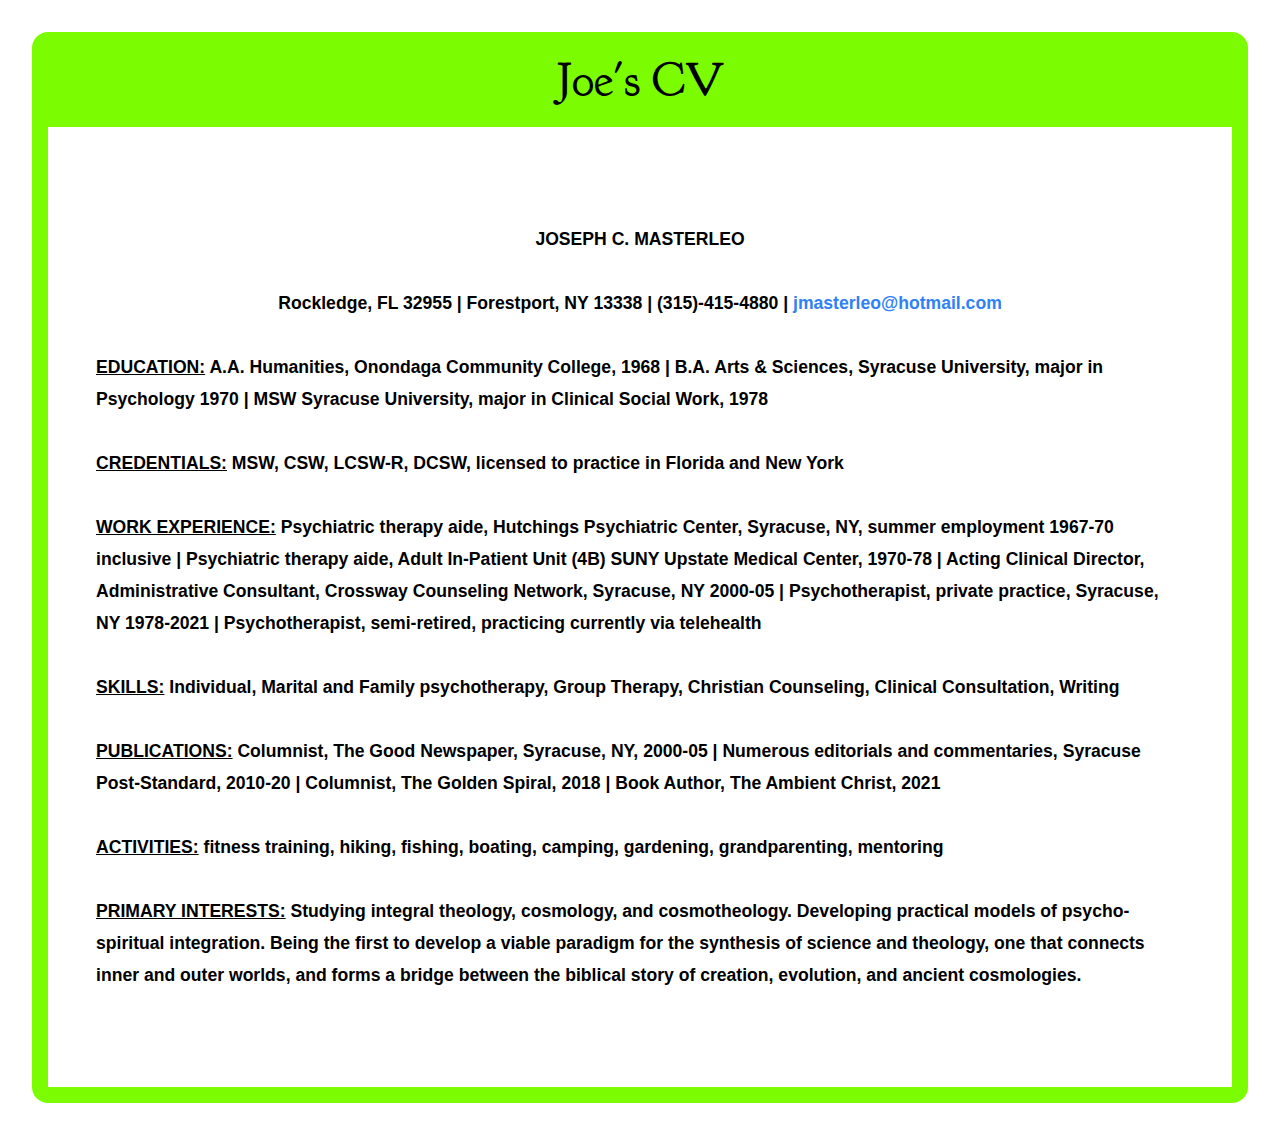
<file: page-3.html>
<!DOCTYPE html>
<html lang="en">
<head>
    <meta charset="UTF-8">
    <meta name="viewport" content="width=device-width, initial-scale=1.0, maximum-scale=12.0, minimum-scale=.25, user-scalable=yes"/>
    <meta http-equiv="X-UA-Compatible" content="ie=edge">
    <title>The Ambient Christ</title>
    <link rel="stylesheet" href="https://cdnjs.cloudflare.com/ajax/libs/font-awesome/4.7.0/css/font-awesome.min.css">
    <link rel="stylesheet" href="public/css/styles.css">
    <script type="text/javascript" src="https://cdnjs.cloudflare.com/ajax/libs/jquery/3.1.0/jquery.min.js"></script>
    <link rel="stylesheet" href="https://cdn.jsdelivr.net/npm/swiper@9/swiper-bundle.min.css" />

    <meta name="HandheldFriendly" content="true"/>
    <meta name="MobileOptimized" content="320"/>

    <meta name="description"
    content="The author has been widely published as a columnist in newspaper editorials and commentaries, sports websites, a Christian newspaper, and other venues specializing in the synthesis science and spirituality."/>

    <link rel="apple-touch-icon" sizes="180x180" href="public/icons/apple-touch-icon.png">
    <link rel="apple-touch-startup-image" href="public/img/white-banner.png">
    <link rel="icon" type="image/png" sizes="32x32" href="public/icons/favicon-32x32.png">
    <link rel="icon" type="image/png" sizes="16x16" href="public/icons/favicon-16x16.png">
    <link rel="manifest" href="public/icons/site.webmanifest">
    <link rel="shortcut icon" href="public/icons/favicon.ico">
    <meta name="msapplication-TileColor" content="#da532c">
    <meta name="msapplication-config" content="public/icons/browserconfig.xml">
    <meta name="theme-color" content="#ffffff">

</head>
<body>
    <div class="custom-section-2" id="cvSection">
        <h1>Joe's CV</h1>
        <div class="cv">
            <div class="centered-text">
                <p>JOSEPH C. MASTERLEO</p>
                <p>Rockledge, FL 32955 | Forestport, NY 13338 | (315)-415-4880 | <a href="mailto:">jmasterleo@hotmail.com</a> </p>
            </div>
            <p>
                <u>EDUCATION:</u> A.A. Humanities, Onondaga Community College, 1968 | B.A. Arts & Sciences, Syracuse University, major in Psychology 1970 | MSW Syracuse University, major in Clinical Social Work, 1978
            </p>
            <p>
                <u>CREDENTIALS:</u> MSW, CSW, LCSW-R, DCSW, licensed to practice in Florida and New York
            </p>
            <p>
                <u>WORK EXPERIENCE:</u> Psychiatric therapy aide, Hutchings Psychiatric Center, Syracuse, NY, summer employment 1967-70 inclusive | Psychiatric therapy aide, Adult In-Patient Unit (4B) SUNY Upstate Medical Center, 1970-78 | Acting Clinical Director, Administrative Consultant, Crossway Counseling Network, Syracuse, NY 2000-05 | Psychotherapist, private practice, Syracuse, NY 1978-2021 | Psychotherapist, semi-retired, practicing currently via telehealth
            </p>
            <p>
                <u>SKILLS:</u> Individual, Marital and Family psychotherapy, Group Therapy, Christian Counseling, Clinical Consultation, Writing
            </p>
            <p>
                <u>PUBLICATIONS:</u> Columnist, The Good Newspaper, Syracuse, NY, 2000-05 | Numerous editorials and commentaries, Syracuse Post-Standard, 2010-20 | Columnist, The Golden Spiral, 2018 | Book Author, The Ambient Christ, 2021
            </p>
            <p>
                <u>ACTIVITIES:</u> fitness training, hiking, fishing, boating, camping, gardening, grandparenting, mentoring
            </p>
            <p>
                <u>PRIMARY INTERESTS:</u> Studying integral theology, cosmology, and cosmotheology. Developing practical models of psycho-spiritual integration. Being the first to develop a viable paradigm for the synthesis of science and theology, one that connects inner and outer worlds, and forms a bridge between the biblical story of creation, evolution, and ancient cosmologies.
            </p>
        </div>
    </div>

    <script src="https://cdn.jsdelivr.net/npm/swiper@9/swiper-bundle.min.js"></script>
    <script src="public/js/main.js" async></script>
</body>
</html>
</file>
<file: public/css/styles.css>
@import url('https://fonts.googleapis.com/css2?family=Goudy+Bookletter+1911&display=swap');

/* default/primary codes */
* {
    margin: 0;
    padding: 0;
    box-sizing: border-box;
    border: 0;
}

html {
    scroll-behavior: smooth;
}

body {
    font-family: 'Goudy Bookletter 1911', sans-serif;
    width: 100%;
    font-size: 14pt;
}

h1 {
    font-weight: 500;
    font-size: 35pt;
    text-align: center;
}

a {
    text-decoration: none;
    color: black;
}

/* colored boxes */
.top-text, .intro-text, .bulleted-section, .box-text {
    border:solid 12pt #1F5B65;
    padding: 1rem;
    margin: auto;
    width: 70%;
}

/* readmore/readless texts */
.seeMore, .seeLess, .seeMoreReview, .seeLessReview, .seeMoreStyle {
    color: #1f5b65;
    cursor: pointer;
}

/* header */
header {
    /* background: linear-gradient(to right, #aedfff, white, #ffd6cc); */
    background: linear-gradient(to right, #aedfff, #d3e3f7, #ffd6cc);
    /* min-height: 80vh; */
    border-bottom: var(--main-color) 2px solid;
    padding: 24pt 0;
    margin: 32px 0;
    background-size: 200% 200%;
    animation: gradient 5s ease infinite;
}

header:nth-child(1) {
    margin-top: 0;
    padding-top: 0;
}

header h1 {
    text-align: center;
}

header h2 {
    text-align: center;
    font-weight: 500;
}

/* top-section */
.top-row {
    display: flex;
    justify-content: center;
    flex-direction: column;
    align-items: center;
    flex-wrap: wrap;
}

.box-wrapper {
    padding: 0rem;
    text-align: left;
    margin: auto;
}

.header-image {
    display: flex;
    justify-content: center;
}

/* top book cover */
header img {
    width: 270px;
}

header video {
    width: 270px;
    position: relative;
    padding-top: 7pt;
    padding-bottom: 0pt;
}

@media screen and (max-width: 450px) {
    header img {
        width: 95%;
    }
    /* header video {
        width: 95vw;
    } */
}

.header-image {
    float: left;
    padding-left: 1rem;
}

/* book award images */
.top-images {
    display: flex;
    justify-content: center;
    gap: 12pt;
    flex-wrap: wrap;
    padding-top: 25px;
    padding-bottom: 25px;
    margin-top: 24pt;
}

.top-images img {
    /* width: 17.25rem; */
    /* object-fit: contain; */
    width: 240px;
    height: 240px;
    border: 6pt #006571 solid;
}

/* These codes below aren't used. Delete if unnecessary, you might not need them anymore, I'm not sure. */
/* header .header-links {
    display: flex;
    flex-wrap: wrap;
    gap: 12pt;
    padding: 12pt 0;
}

header .header-links a {
    color: white;
    padding: 6pt 12pt;
    background-color:#6d6d6d80;
    border-radius: 2.4pt;
    transition: 0.1s;
}

header .header-links a:hover {
    opacity: 90%;
}

header .header-links a:first-child {
    background-color: #ff7e5f;
} */

/* introduction section */
.intro-header {
    margin: 24pt 0;
}

@media screen and (max-width: 425px) {
    .intro-header, .book-reviews h1 {
        font-size: 33pt;
    }
}

/* bulleted-section */
.bulleted-section {
    border: none;
}

.top-list-wrap {
    /* display: flex;
    align-items: flex-start; */
    background: white;
    justify-content: center;
}

.top-six-bullets {
    padding-top: 12pt;
    padding-right: 12pt;
}

.next-bullets {
    background-color: white;
    padding-right: 12pt;
}

@media screen and (max-width: 1580px) {
    /* .top-list-wrap {
        flex-direction: column;
    } */
    .header-image {
        margin: 0 auto;
    }
    
    /*
    .top-six-bullets {
        padding-left: 2rem;
    } */
}

.bulleted-section, .link-below-bio {
    margin: auto;
    padding: 30pt;
}

.bulleted-section b {
    font-size: 22pt;
}

.bulleted-text {
    display: flex;
    flex-direction: column;
}

/* .bulleted-text p {
    padding-left: 36pt;
} */

.bulleted-text span {
    font-size: 90pt;
    line-height: 36pt;
    margin-top: -14pt;
}

.next-bullets span {
    position: absolute;
}

.next-bullets p {
    padding-left: 26pt;
    line-height: 1.15;
}

.top-six-bullets {
    min-height: 406.5px;
}

.top-six-bullets > div {
    display: flex;
    line-height: 1.15;
    align-items: start;
}

.top-six-bullets > div:nth-child(1) {
    display: block;
    padding-left: 300px;
    padding-right: 6pt;
    padding-top: 14pt;
}

@media screen and (max-width: 565px) {
    .header-image {
        margin: auto;
        float:initial;
        width: 95%;
        margin-bottom: 1rem;
    }
    .top-six-bullets > div:nth-child(1) {
        padding: 0;
        padding-left: 12pt;
        padding-top: 0;
    }
}

/* video section */
.video-container {
    width: 70%;
    margin: 32px auto;
}

.video-container:nth-child(1) {
    margin-top: 0;
}

.video-section {
    position: relative;
    padding-bottom: 56.25%; /* 16:9 */
    height: 0;
}

.video-section iframe {
    position: absolute;
    top: 0;
    left: 0;
    width: 100%;
    height: 100%;
    border: #1f5b65 12pt solid;
  }

/* iframe {
    position: absolute;
    top: 0;
    left: 0;
    width: 50rem;
    height: 30rem;
    border: #1f5b65 1rem solid;
} */

/* @media screen and (max-width:900px) {
    .video-section {
        width: 45rem;
        padding-bottom: 27rem;
    }
    iframe {
        width: 45rem;
        height: 27rem;
    }
}

@media screen and (max-width:800px) {
    .video-section {
        width: 40rem;
        padding-bottom: 23rem;
    }

    iframe {
        width: 40rem;
        height: 23rem;
    }
}

@media screen and (max-width:700px) {
    .video-section {
        width: 35rem;
        padding-bottom: 20rem;
    }
    iframe {
        width: 35rem;
        height: 20rem;
    }
}

@media screen and (max-width:600px) {
    .video-section {
        width: 30rem;
        padding-bottom: 17rem;
    }
    iframe {
        width: 30rem;
        height: 17rem;
    }
}

@media screen and (max-width:500px) {
    .video-section {
        width: 20rem;
        padding-bottom: 12rem;
    }
    iframe {
        width: 20rem;
        height: 12rem;
    }
} */

/* purchase section */
.purchase-section {
    background-color: #dff3ff;
    border-radius: 1rem;
    width: 95%;
    margin: 24pt auto;
    padding: 12pt;
    margin-bottom: 0;
}

.purchase-methods {
    width: 100%;
    margin: 24pt 0;
}

.method-row {
    display: flex;
    flex-wrap: wrap;
    justify-content: center;
    gap: 24pt;
    margin-bottom: 24pt;
}

.purchase-methods .method {
    display: flex;
    flex-direction: column;
    gap: 24pt;
    justify-content: end;
    align-items: center;
    padding: 24pt;
    border-radius: 12pt;
    width: 204.01pt;
}

.purchase-methods img {
    height: 48pt;
    object-fit: cover;
}

.purchase-methods a {
    color: white;
    padding: 6pt 12pt;
    background-color:#006571 ;
    border-radius: 2.4pt;
    transition: 0.1s;
}

.purchase-methods a:hover {
    opacity: 90%;
}

/* page-2 */
.other-writings {
    margin: 24pt 0;
}
.other-writings h5 {
    margin-bottom: 24pt;
}
.other-writings img {
    max-width: 100%;
    margin-bottom: 18pt;
}

/* .other-writings-box {
    max-width: 346px;
} */

.other-writings-text {
    /* text-align: center; */
    border-left: #007a00 solid 3.6pt ;
    background-color: #ecececea;
    padding: 6pt 12pt;
    line-height: 30pt;
    width: 504.01pt;
    font-weight: bold;
    /* margin: auto; */
}

@media screen and (max-width: 760px) {
    .other-writings-text {
        width: 100%;
    }
}

.line {
    height: 12pt;
    width: 100%;
    background-color: #18820a ;
    margin-bottom: 6pt;
}

/* .larger-box {
    max-width: 600px;
}
.other-writings-text-2 {
    text-align: center;
    font-weight: bold;
    margin: 2rem auto;
} */

/* biography section */
#biography {
    background: linear-gradient(to right, #aedfff, white, #ffd6cc);
    /* background: #4681ffc2; */
	background-size: 400% 400%;
	animation: gradient 5s ease infinite;
	text-align: left;
}

@keyframes gradient {
    0% {
        background-position: 0% 50%;
    }
    50% {
        background-position: 100% 50%;
    }
    100% {
        background-position: 0% 50%;
    }
}

/*links below bio*/
.link-below-bio .row {
    display: flex;
    flex-wrap: wrap;
    gap: 12pt;
    justify-content: center;
    padding: 12pt 0;
}

.link-below-bio span {
    opacity: 50%;
    font-size: 14pt;
    text-align: center;
    display: flex;
    justify-content: center;
}

.link-below-bio .contact-buttons a {
    background-color: #00bfff;
}

.link-below-bio .contact-buttons a:hover {
    background-color: #187bcd;
}

/* custom sections */
.custom-section-1 {
    position: relative;
    border-radius: 12pt;
    text-align: left;
    width: 70%;
    margin: 24pt auto;
    padding: 12pt;
    display: flex;
    flex-direction: column;
    gap: 12pt;
    color: #000000; 
}

.custom-section-1 p {
    background-color: #ffffff85;
    padding: 12pt;
    border-radius: 12pt;
    word-spacing: 2.4pt;
    letter-spacing: 0.6pt;
    text-align: left;
}

.custom-section-1 .contact-buttons {
    display: flex;
    flex-direction: column;
    flex-wrap: wrap;
    gap: 12pt;
    padding: 12pt 0;
    justify-content: center;
    align-items: center;
}

.custom-section-1 .contact-buttons a , .link-below-bio a{
    color: white;
    padding: 6pt 24pt;
    background-color:#32cd32;
    border-radius: 2.4pt;
    transition: 0.1s;
}

.custom-section-1 .contact-buttons a:hover, .link-below-bio a:hover {
    opacity: 90%;
}

.custom-section-1 > img {
    width: 180pt;
    margin: auto;
}

/* cv */
.custom-section-2 {
    position: relative;
    border-radius: 12pt;
    text-align: left;
    width: 95%;
    margin: 24pt auto;
    padding: 12pt;
    display: flex;
    flex-direction: column;
    gap: 12pt;
    color: #000000;
    background: #7cfc00;
}

.custom-section-2 .cv {
    padding: 60pt 24pt;
    background-color: white;
    font-family: 'Arial';
    font-weight: bold;
    font-size: 13.2pt;
}

.custom-section-2 .centered-text {
    text-align: center;
    line-height: 36px;
}

.custom-section-2 .cv a, #biography p a {
    color: #2f81f7;
    transition: 0.1s;
}

.custom-section-2 .cv a:hover, #biography p a:hover {
    text-decoration: underline;
}

.cv p {
    line-height: 24pt;
    padding: 1rem;
}

.custom-section-1 .cvimage {
    width: 100%;
}

/* footer */
footer {
    background-color: #000000dc;
    color: white;
    display: flex;
    flex-direction: column;
    align-items: center;
    /* justify-content: space-around;
    flex-wrap: wrap;
    align-items: center; */
    padding: 60pt 12pt;
    padding-top: 20px;
    width: 100%;
    margin-top: 32.4pt;
    overflow-x: hidden;
}

footer img {
    height: 462.15px;
    overflow-x: hidden;
}

footer img:nth-child(2) {
    height: 120px;
}

footer a {
    color: white;
    color: white;
    padding: 6pt 24pt;
    background-color:#000000d8;
    border-radius: 2.4pt;
    transition: 0.1s;
}

footer a:hover {
    opacity: 90%;
}

/* mobile compability */
@media screen and (max-width: 475px) {
    footer img {
        height: unset;
        max-width: 540px;
    }
}

@media screen and (max-width: 977px) {
    .header-links {
        justify-content: center;
    }
    header h1 {
        text-align: center;
    }
    .top-text, .intro-text, .bulleted-section, .box-text, .custom-section-1, .video-container {
        width: 95%;
    }
    .bulleted-section {
        width: 100%;
    }
}
    
/* swiper */
.swiper {
    height: 100%;
}

.swiper-slide {
  text-align: center;
  font-size: 18pt;
}

.swiper-slide p {
    /* height: 20rem;
    overflow-y: scroll; */
    padding-right: 12pt;
}

.swiper-button-prev, .swiper-button-next {
    top: var(--swiper-navigation-top-offset,150px) !important;
    color: black;
}

.review-section {
    display: flex;
    flex-direction: column;
    align-items: center;
    text-align: center;
}

.review-slider {
    width: 480.01pt;
    margin: 36pt 0;
}

.swiper-slide h1 {
    text-align: left;
}

.review-slider .swiper-slide {
    padding: 0 60pt;
    text-align: left;
} 

.review-slider img {
    width: 100%;
    object-fit: contain;
}

.review-slider h2 {
    padding-bottom: 24pt;
}

.fa-star {
    color: gold;
}

.swiper-slide p {
    /* max-height: 30rem; */
    margin-top: 18pt;
}

/* .swiper-slide.overflow-needed p {
    overflow-y: scroll;
} */

@media screen and (max-width: 1375px) {
    .review-slider {
        margin-left: 0 !important;
    }
    .top-row {
        padding-bottom: 12pt;
    }
}

/* @media screen and (max-width: 1015px) {
    .box-wrapper {
        margin: 0 2rem;
    }
} */

@media screen and (max-width: 825px) {
    .review-slider {
        width: 100%;
    }
}

@media screen and (max-width: 550px) {
    .top-row {
        padding: 0;
    }
    .swiper-slide h1 {
        text-align: left;
    }
    .review-slider .swiper-slide {
        padding: 0 33.6pt;
    } 
    .swiper-button-prev, .swiper-button-next {
        margin: -1.2pt;
    }
}

.simple-bar {
	max-height: 360.01pt;
}

.simplebar-track {
    background-color: #aedfff;
    width: 6pt !important;
}

.simplebar-scrollbar {
    background-color: #2f81f7;
}

.simplebar-scrollbar::before {
    background-color: #2f81f7 !important;
}

/* .overflow-needed p::-webkit-scrollbar {
    background-color: #aedfff;
    width: 0.5rem;
}

.overflow-needed p::-webkit-scrollbar-thumb {
    background-color: #2f81f7;
}

.overflow-needed p {
    scrollbar-color: #2f81f7 #aedfff;
    scrollbar-width: thin;
} */

/* Upper layer codes */
.box-wrapper p{
    margin-bottom: 18pt;
}
</file>
